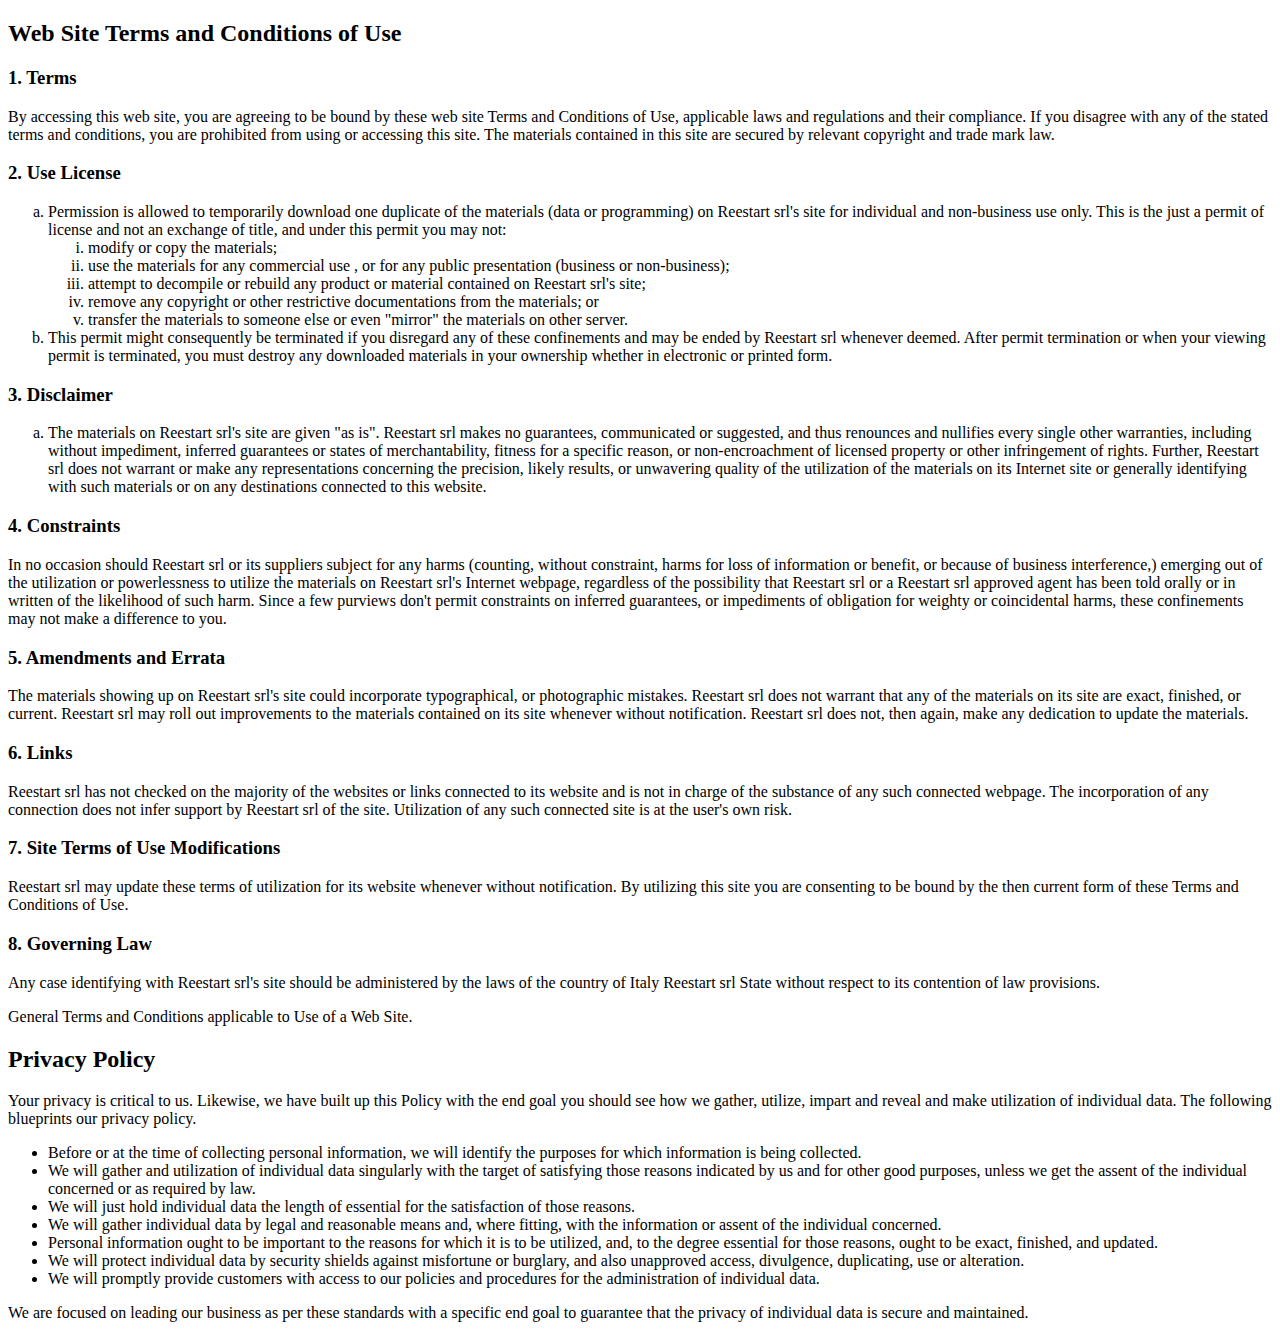
<file: privacy policyrestart.html>
<!DOCTYPE html>
<html lang="en">
<head>
    <meta charset="UTF-8">
    <meta http-equiv="X-UA-Compatible" content="IE=edge">
    <meta name="viewport" content="width=device-width, initial-scale=1.0">
    <title>Document</title>
</head>
<body>
    <h2>
        Web Site Terms and Conditions of Use
    </h2>
    
    <h3>
        1. Terms
    </h3>
    
    <p>
        By accessing this web site, you are agreeing to be bound by these web site Terms and Conditions of Use, applicable laws and regulations and their compliance. If you disagree with any of the stated terms and conditions, you are prohibited from using or accessing this site. The materials contained in this site are secured by relevant copyright and trade mark law. 
    </p>
    
    <h3>
        2. Use License
    </h3>
    
    <ol type="a">
        <li>
            Permission is allowed to temporarily download one duplicate of the materials (data or programming) on Reestart srl's site for individual and non-business use only. This is the just a permit of license and not an exchange of title, and under this permit you may not: 
            
            <ol type="i">
                <li>modify or copy the materials;</li>
                <li>use the materials for any commercial use , or for any public presentation (business or non-business); </li>
                <li>attempt to decompile or rebuild any product or material contained on Reestart srl's site;</li>
                <li>remove any copyright or other restrictive documentations from the materials; or</li>
                <li>transfer the materials to someone else or even "mirror" the materials on other server.</li>
            </ol>
        </li>
        <li>
            This permit might consequently be terminated if you disregard any of these confinements and may be ended by Reestart srl whenever deemed. After permit termination or when your viewing permit is terminated, you must destroy any downloaded materials in your ownership whether in electronic or printed form.
        </li>
    </ol>
    
    <h3>
        3. Disclaimer
    </h3>
    
    <ol type="a">
        <li>
            The materials on Reestart srl's site are given "as is". Reestart srl makes no guarantees, communicated or suggested, and thus renounces and nullifies every single other warranties, including without impediment, inferred guarantees or states of merchantability, fitness for a specific reason, or non-encroachment of licensed property or other infringement of rights. Further, Reestart srl does not warrant or make any representations concerning the precision, likely results, or unwavering quality of the utilization of the materials on its Internet site or generally identifying with such materials or on any destinations connected to this website. 
        </li>
    </ol>
    
    <h3>
        4. Constraints
    </h3>
    
    <p>
        In no occasion should Reestart srl or its suppliers subject for any harms (counting, without constraint, harms for loss of information or benefit, or because of business interference,) emerging out of the utilization or powerlessness to utilize the materials on Reestart srl's Internet webpage, regardless of the possibility that Reestart srl or a Reestart srl approved agent has been told orally or in written of the likelihood of such harm. Since a few purviews don't permit constraints on inferred guarantees, or impediments of obligation for weighty or coincidental harms, these confinements may not make a difference to you. 
    </p>
    
    <h3>
        5. Amendments and Errata 
    </h3>
    
    <p>
        The materials showing up on Reestart srl's site could incorporate typographical, or photographic mistakes. Reestart srl does not warrant that any of the materials on its site are exact, finished, or current. Reestart srl may roll out improvements to the materials contained on its site whenever without notification. Reestart srl does not, then again, make any dedication to update the materials. 
    </p>
    
    <h3>
        6. Links
    </h3>
    
    <p>
        Reestart srl has not checked on the majority of the websites or links connected to its website and is not in charge of the substance of any such connected webpage. The incorporation of any connection does not infer support by Reestart srl of the site. Utilization of any such connected site is at the user's own risk.
    </p>
    
    <h3>
        7. Site Terms of Use Modifications
    </h3>
    
    <p>
        Reestart srl may update these terms of utilization for its website whenever without notification. By utilizing this site you are consenting to be bound by the then current form of these Terms and Conditions of Use. 
    </p>
    
    <h3>
        8. Governing Law
    </h3>
    
    <p>
        Any case identifying with Reestart srl's site should be administered by the laws of the country of Italy Reestart srl State without respect to its contention of law provisions. 
    </p>
    
    <p>
        General Terms and Conditions applicable to Use of a Web Site.
    </p>
    
    <h2>
        Privacy Policy
    </h2>
    
    <p>
        Your privacy is critical to us. Likewise, we have built up this Policy with the end goal you should see how we gather, utilize, impart and reveal and make utilization of individual data. The following blueprints our privacy policy. 
    </p>
    
    <ul>
        <li>
            Before or at the time of collecting personal information, we will identify the purposes for which information is being collected.
        </li>
        <li>
            We will gather and utilization of individual data singularly with the target of satisfying those reasons indicated by us and for other good purposes, unless we get the assent of the individual concerned or as required by law.
        </li>
        <li>
            We will just hold individual data the length of essential for the satisfaction of those reasons.
        </li>
        <li>
            We will gather individual data by legal and reasonable means and, where fitting, with the information or assent of the individual concerned. 
        </li>
        <li>
            Personal information ought to be important to the reasons for which it is to be utilized, and, to the degree essential for those reasons, ought to be exact, finished, and updated. 
        </li>
        <li>
            We will protect individual data by security shields against misfortune or burglary, and also unapproved access, divulgence, duplicating, use or alteration. 
        </li>
        <li>
            We will promptly provide customers with access to our policies and procedures for the administration of individual data. 
        </li>
    </ul>
    
    <p>
        We are focused on leading our business as per these standards with a specific end goal to guarantee that the privacy of individual data is secure and maintained. 
    </p>
</body>
</html>
</file>
